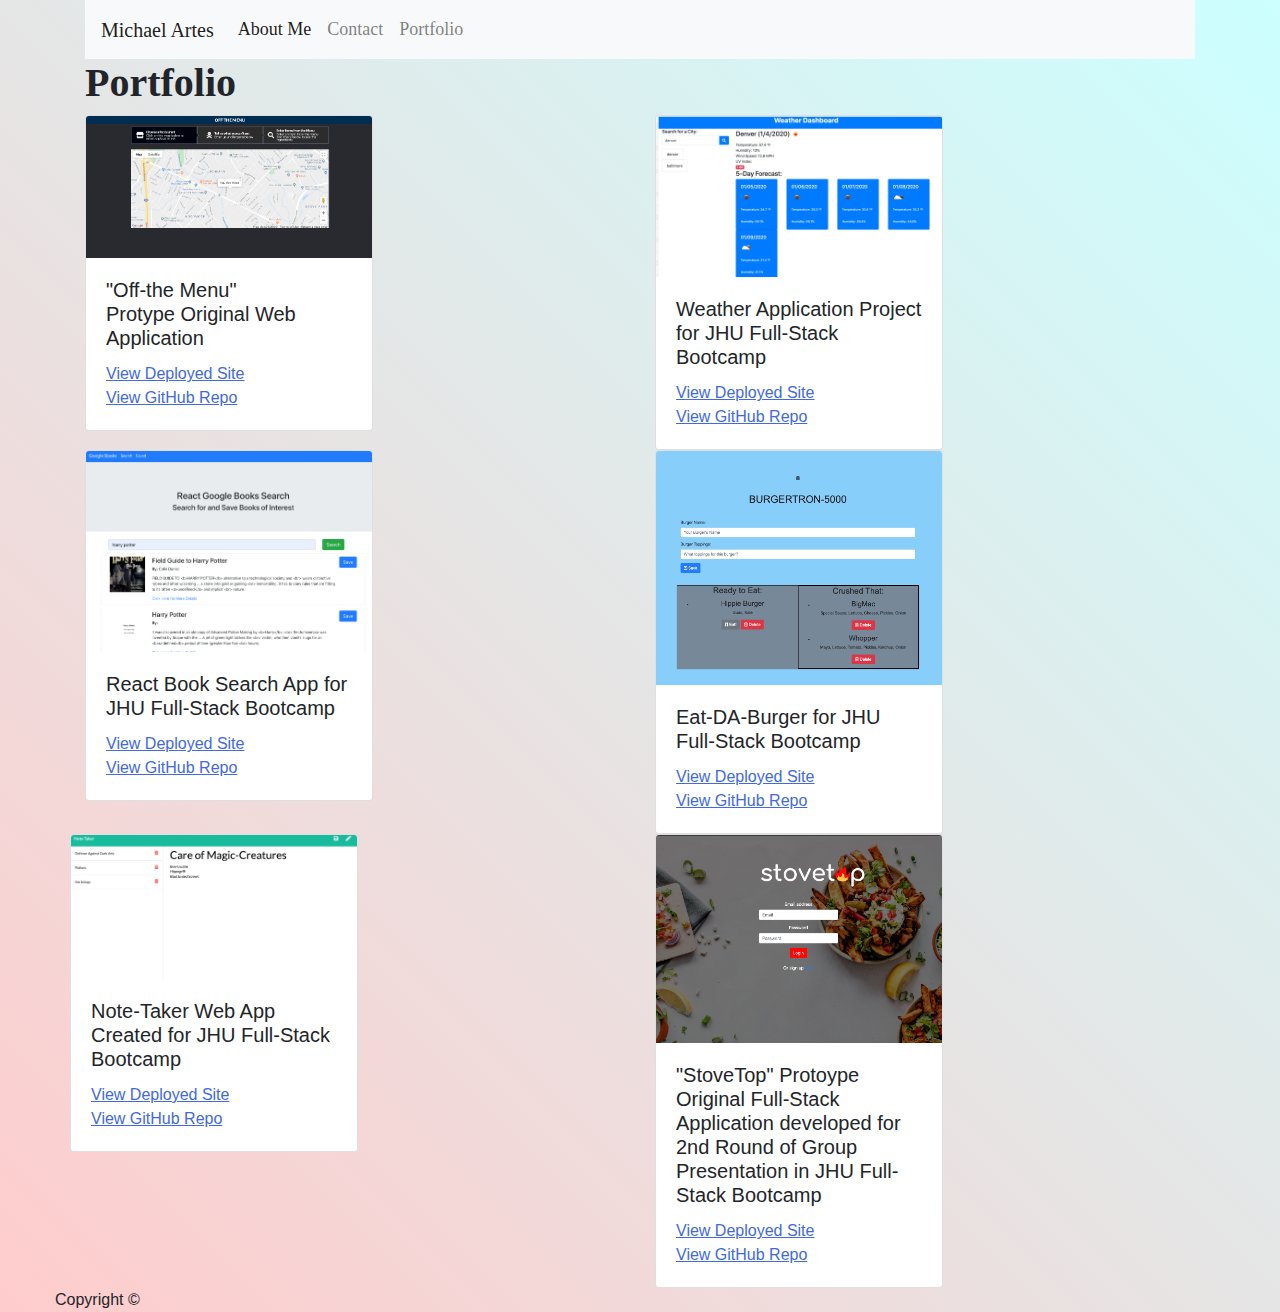
<file: portfolio.html>
<!DOCTYPE html>
<html lang="en">

<head>
    <meta charset="UTF-8">
    <meta name="viewport" content="width=device-width, initial-scale=1.0">
    <meta http-equiv="X-UA-Compatible" content="ie=edge">
    <title>Portfolio</title>

    <link rel="stylesheet" href="https://stackpath.bootstrapcdn.com/bootstrap/4.3.1/css/bootstrap.min.css"
        integrity="sha384-ggOyR0iXCbMQv3Xipma34MD+dH/1fQ784/j6cY/iJTQUOhcWr7x9JvoRxT2MZw1T" crossorigin="anonymous">
    <link rel="stylesheet" type="text/css" href="assets/css/style.css">
</head>

<body>
    <!--NAVBAR-->
    <div class="container">
        <div class="row">
            <div class="col-sm-12">

                <nav class="navbar navbar-expand-lg navbar-light bg-light">
                    <a class="navbar-brand" href="index.html">Michael Artes</a>
                    <button class="navbar-toggler" type="button" data-toggle="collapse" data-target="#navbarText"
                        aria-controls="navbarText" aria-expanded="false" aria-label="Toggle navigation">
                        <span class="navbar-toggler-icon"></span>
                    </button>
                    <div class="collapse navbar-collapse" id="navbarText">
                        <ul class="navbar-nav mr-auto">
                            <li class="nav-item active">
                                <a class="nav-link" href="index.html">About Me <span
                                        class="sr-only">(current)</span></a>
                            </li>
                            <li class="nav-item">
                                <a class="nav-link" href="contact.html">Contact</a>
                            </li>
                            <li class="nav-item">
                                <a class="nav-link" href="portfolio.html">Portfolio</a>
                            </li>
                        </ul>

                    </div>
            </div>
            </nav>
        </div>

    </div>
    <!--Images in Grid-->
    <!--Row 1-->
    <div class="container">
        <div class="row">
            <div class="col-sm-12">
                <h1>Portfolio</h1>
            </div>
        </div>
        <!--Row 2-->
        <div class="row">
            <div class="col">
                <div class="card" style="width: 18rem;">
                    <img src="assets/images/project1pic.png" class="card-img-top" alt="WebAPP">

                    <div class="card-body">
                        <h5 class="card-title">"Off-the Menu" <br>Protype Original Web Application</h5>
                        <a href="https://jonoaugustine.github.io/off-the-menu/" target="_blank"> View Deployed Site</a>
                        <br>
                        <a href="https://github.com/JonoAugustine/off-the-menu" target="_blank"> View GitHub Repo</a>



                    </div>
                </div>
            </div>
            <div class="col">
                <div class="card" style="width: 18rem">
                    <img src="assets/images/weatherdashpic.png" class="card-img-top" alt="WeatherApp">
                    <div class="card-body">
                        <h5 class="card-title">Weather Application Project for JHU Full-Stack Bootcamp</h5>
                        <a href="https://michaelartes89.github.io/Project-6-WeatherDashboard-/" target="_blank"> View
                            Deployed Site</a>
                        <br>
                        <a href="https://github.com/michaelartes89/Project-6-WeatherDashboard-" target="_blank"> View
                            GitHub Repo</a>



                    </div>

                </div>

            </div>
        </div>

        <!--Row 3-->
        <div class="row">

            <div class="col">
                <div class="card" style="width: 18rem;">
                    <img src="assets/images/reactbooksearch.png" class="card-img-top" alt="Booksearch">
                    <div class="card-body">
                        <h5 class="card-title">React Book Search App for JHU Full-Stack Bootcamp </h5>
                        <a href="https://react-book-search-zen.herokuapp.com/_blank"> View Deployed
                            Site</a>
                        <br>
                        <a href="https://github.com/michaelartes89/react-book-search-" target="_blank"> View GitHub
                            Repo</a>


                    </div>

                </div>
            </div>



            <div class="col">
                <div class="card" style="width: 18rem;">
                    <img src="assets/images/eatdaburgerpic.png" class="card-img-top" alt="">
                    <div class="card-body">
                        <h5 class="card-title">Eat-DA-Burger for JHU Full-Stack Bootcamp </h5>
                        <a href="https://safe-waters-34488.herokuapp.com/" target="_blank"> View Deployed Site</a>
                        <br>
                        <a href="https://github.com/michaelartes89/Eat-Da-Burger" target="_blank"> View GitHub Repo</a>


                    </div>

                </div>



            </div>
         
                <!--Row 4-->
                <div class="row">

                    <div class="col-md-6">
                        <div class="card" style="width: 18rem;">
                            <img src="assets/images/notetaker.png" class="card-img-top" alt="">
                            <div class="card-body">
                                <h5 class="card-title">Note-Taker Web App Created for JHU Full-Stack Bootcamp </h5>
                                <a href=" https://peaceful-gorge-92743.herokuapp.com/" target="_blank"> View
                                    Deployed Site</a>
                                <br>
                                <a href="https://github.com/michaelartes89/Note-Taker-App" target="_blank"> View
                                    GitHub Repo</a>


                            </div>

                        </div>
                    </div>



                    <div class="col-md-6" >
                        <div class="card" style="width: 18rem; margin-right: 35rem;" >
                            <img src="assets/images/stovetop.png" class="card-img-top" alt="">
                            <div class="card-body">
                                <h5 class="card-title">"StoveTop" Protoype Original Full-Stack Application developed for 2nd Round of Group Presentation in JHU Full-Stack Bootcamp </h5>
                                <a href="http://stovetop.herokuapp.com/" target="_blank"> View Deployed
                                    Site</a>
                                <br>
                                <a href="https://github.com/JEmnetu/Stovetop" target="_blank"> View GitHub
                                    Repo</a>


                            </div>

                        </div>



                    </div>








                    <!--Row 5-->
                    <div class="row">


                        <div class="col">


                            <footer id="portfoliofooter" class="foot">
                                Copyright &copy;

                            </footer>

                        </div>
                    </div>
                </div>





                <script src="https://code.jquery.com/jquery-3.3.1.slim.min.js"
                    integrity="sha384-q8i/X+965DzO0rT7abK41JStQIAqVgRVzpbzo5smXKp4YfRvH+8abtTE1Pi6jizo"
                    crossorigin="anonymous"></script>
                <script src="https://cdnjs.cloudflare.com/ajax/libs/popper.js/1.14.7/umd/popper.min.js"
                    integrity="sha384-UO2eT0CpHqdSJQ6hJty5KVphtPhzWj9WO1clHTMGa3JDZwrnQq4sF86dIHNDz0W1"
                    crossorigin="anonymous"></script>
                <script src="https://stackpath.bootstrapcdn.com/bootstrap/4.3.1/js/bootstrap.min.js"
                    integrity="sha384-JjSmVgyd0p3pXB1rRibZUAYoIIy6OrQ6VrjIEaFf/nJGzIxFDsf4x0xIM+B07jRM"
                    crossorigin="anonymous"></script>

</body>
</file>
<file: assets/css/style.css>
p {
     font-family: 'Times New Roman', Times, serif;
     font-size: 20px;
     text-align: justify;
 }
 .navbar {
     font-family: 'Times New Roman', Times, serif;
     font-size: 18px;
     /*background: url("../images/sun-pattern.png");*/
 }

 h1 {
     font-family: 'Times New Roman', Times, serif;
     font-weight:bold;
    
 }
body {
   /* background: url("../images/sun-pattern.png");*/
 /*  background:rgb(55,100,144);*/
  background: linear-gradient(45deg, #FFCCCC, #CCFFFF);
   

}
#foot {
    width: 100%;
    max-width: 960px;
    margin: 0 auto;
    clear: both;
    text-align: center;
   
  }

  #proImage {
      height: 60%;

  }
  a {
      color:royalblue;
      text-decoration:underline;
  }
 
    a:visited {
        color: green;
    }
    a:active {
        color:purple;
    }
    a:hover {
        color: rgb(0, 26, 255);
      }
    .navbar a {
          text-decoration:none;
      }
</file>
